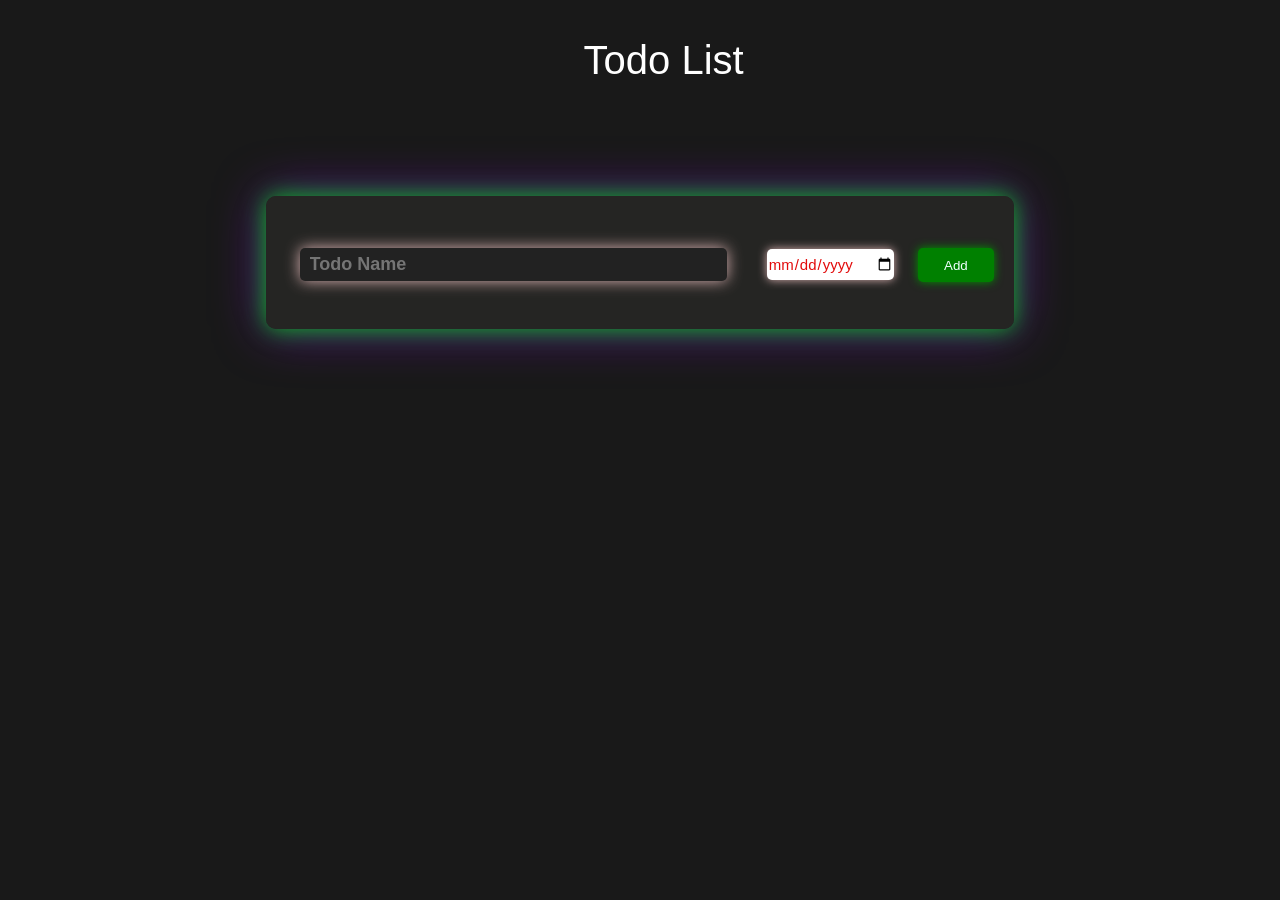
<file: index.html>
<!DOCTYPE html>
<html>
    <head>
         <meta charset="UTF-8"> 
         <meta name="viewport" content="width=device-width, initial-scale=1.0">
        <title>Todo List</title>
        <link rel = 'stylesheet' href="todolist.css">
    </head>
    <body>
        
        <p class = "para">Todo List</p>
        <div class = "whole">
        <div class = "area">
        <input class = "inp" onkeydown="enter(event)" placeholder ="Todo Name" >
        <input class = "Date" type = "date" onkeydown="enter(event)">
        <button class = "add"  onclick = "add_todo()">Add</button>
        </div>
        <div class = "list"></div>
        </div>
        <script src = "todoList.js"></script>
    </body>
</html>
</file>
<file: todolist.css>
body{
                background-color: rgb(25,25,25);
                color: white;
                font-family: Arial;
                font-size: 20px;
            }
            .para{
                margin-left: 1.25cm;
                margin-top: 1cm;
                margin-bottom: 3cm;
                font-size: 40px;
                text-align: center;
                animation: glitch 2s infinite;
                
            }
           @keyframes glitch {
               0% { text-shadow: 2px 2px red, -2px -2px blue; }
               20% { text-shadow: -2px 0 red, 2px -2px blue; }
               40% { text-shadow: 2px -2px red, -2px 2px blue; }
               60% { text-shadow: -2px 2px red, 2px 0 blue; }
              80% { text-shadow: 2px 0 red, -2px 2px blue; }
              100% { text-shadow: 2px 2px red, -2px -2px blue; }
            }
             .area{
               margin-top: 0.85cm;
            }
            .inp{
                align-items: center;
                margin-left: 0.35cm;
                width: 11cm;
                height: 0.80cm;
                border-radius: 5px;
                border: none;
                margin-right: 15px;
                margin-bottom: 0.75cm;
                box-shadow: 0 0 15px rgb(219, 179, 179);

                font-size: 18px;       /* bigger text */
                color: #ced3dcd8;        /* text color */
                font-weight: bold;     /* bold text */
                padding-left: 10px;    /* spacing inside */
                background-color: #222; /* darker input box */
            }
            .add{
                background-color: green;
                color: azure;
                border: none;
                width: 2cm;
                height: 0.90cm;
                padding-top: 8px;
                padding-bottom: 8px;
                border-radius: 5px;
                box-shadow: 0 0 10px rgb(0, 148, 0);
            }
            .whole{
                display: flex;
                flex-direction: column; 
                background-color: rgba(43, 42, 40, 0.718);
                margin: 0 auto;   /* centers horizontally */
                width: fit-content; /* shrink to fit content */
                padding: 20px;    /* optional: give it breathing space */
                border-radius: 10px;
                box-shadow: 0 0 25px rgb(4, 194, 26), 0 0 50px rgba(125, 1, 202, 0.711);
            }
            .Date{
                border: none;
                border-radius: 5px;
                color: rgb(226, 11, 11);
                font-size: 15px;
                font-family: Arial;
                margin-right: 0.5cm;
                margin-left: 0.5cm;
                height: 0.8cm;
                box-shadow: 0 0 10px rgb(219, 179, 179);
            }
            .delete{  
                background-color: red;
                box-shadow: 0 0 15px rgb(244, 61, 61);
                color: azure;
                border: none;
                width: 2cm;
                height: 0.85cm;
                padding-top: 8px;
                padding-bottom: 8px;
                border-radius: 5px;
            }
            .todo-row {
                display: flex;
                align-items: center;
                justify-content: space-between;
                background-color: rgba(15, 2, 2, 0.126);
                padding: 8px 12px;
                margin: 12px 6px;
                border-radius: 6px;
            }

            .todo-name {
                flex: 2; /* takes more space */
                text-shadow: 0 0 20px rgb(219, 179, 179);
            }

            .todo-date {
                flex: 1; /* takes less space */
                text-align: center;
                font-size: large;
                color: #ff5252;
                font-size: 18px;
                text-shadow: 0 0 10px rgb(219, 179, 179);
            }
            .delete:hover {
                background-color: darkred;
            }
</file>
